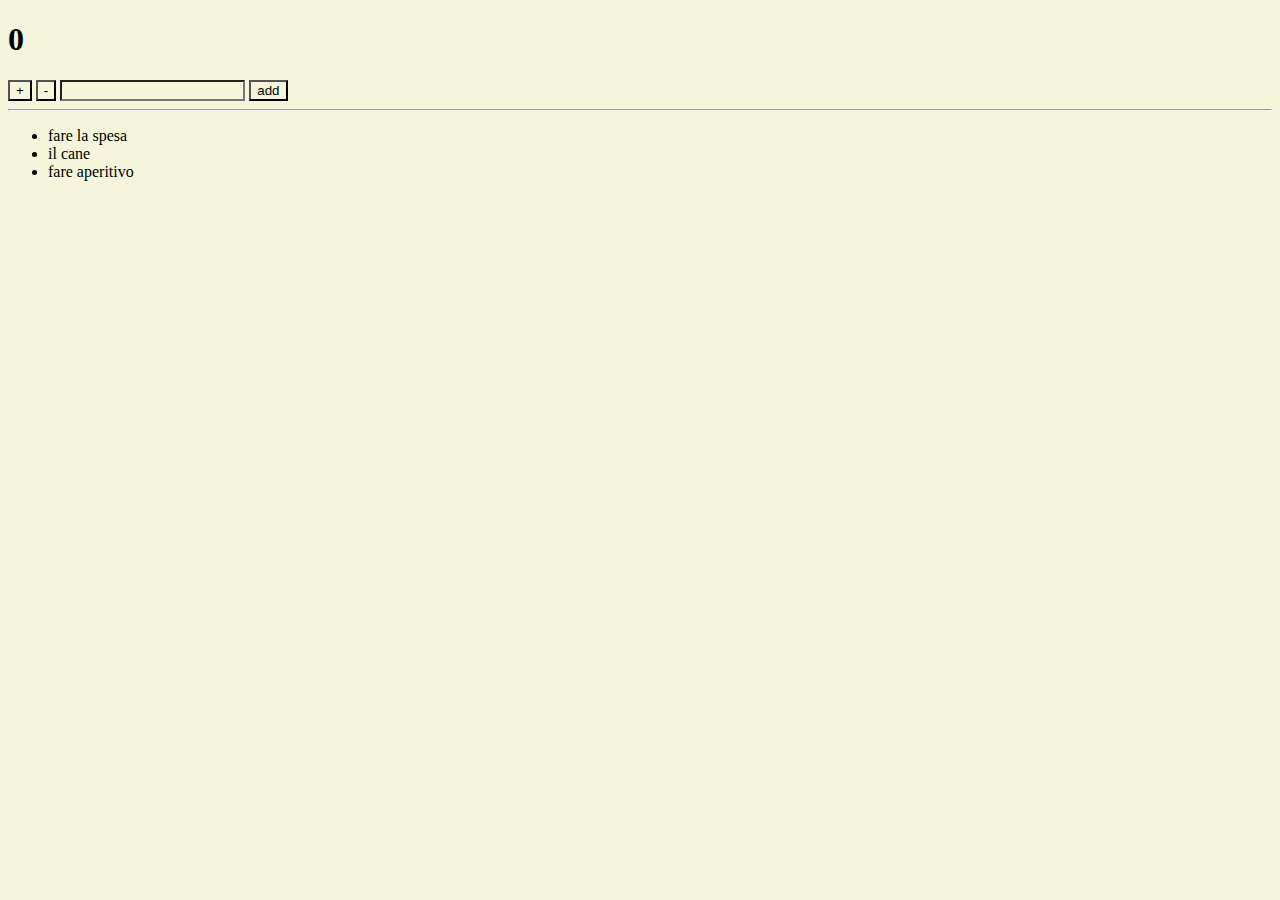
<file: PROGETTI/0.PROVA/index.HTML>
<!DOCTYPE html>
<html>
    <head>
        <title>Ciao</title>
        <link rel="stylesheet" href="./style.css">
    </head>
    <body>
        <h1 id="counter">0</h1>
        <button id="up">+</button>
        <button id="down">-</button>

        <input type="text" id="newvalue">
        <button id="add">add</button>

        <hr>

        <ul id="lista">
            <li>fare la spesa</li>
            <li>il cane</li>
            <li>fare aperitivo</li>
        </ul>


        <script src="./index.js"></script>
    </body>
</html>
</file>
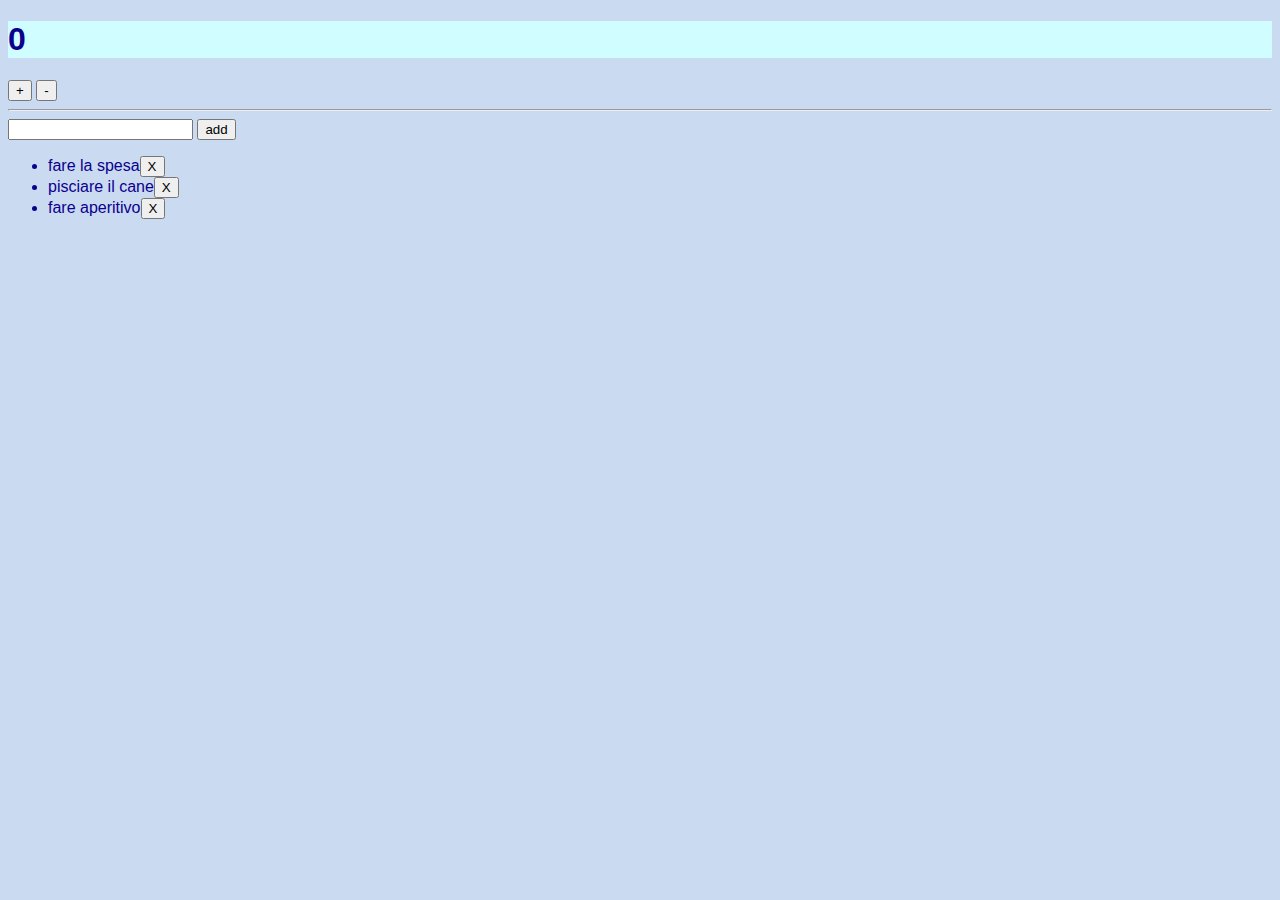
<file: PROGETTI/1.VERSIONE PROF/index.html>
<!DOCTYPE html>
<html lang="en">
<head>
    <meta charset="UTF-8">
    <meta name="viewport" content="width=device-width, initial-scale=1.0">
    <title>Il Mio primo sito</title>
    <link rel="stylesheet" href="./style.css"/>
    
</head>
<body>
    <h1 id="counter">0</h1>
    <button id="up">+</button>
    <button id="down">-</button>

    <hr/>

    <input type="text" id="newvalue">
    <button id="add">add</button>


    <ul id="lista"></ul>

    <script src="./index.js"></script>
</body>
</html>
</file>
<file: PROGETTI/0.PROVA/style.css>
.done {
    text-decoration: line-through;
    color: darkorchid;
}

*{
    background-color: beige;
}
</file>
<file: PROGETTI/1.VERSIONE PROF/style.css>
body {
    background-color: rgb(202, 218, 241);
    color: rgb(12, 0, 143);
    font-family: Impact, Haettenschweiler, 'Arial Narrow Bold', sans-serif;
}

h1 {
    background-color: rgb(208, 253, 255);
}
.done {
    text-decoration: line-through;
    color: rgb(0, 0, 0);
}
</file>
